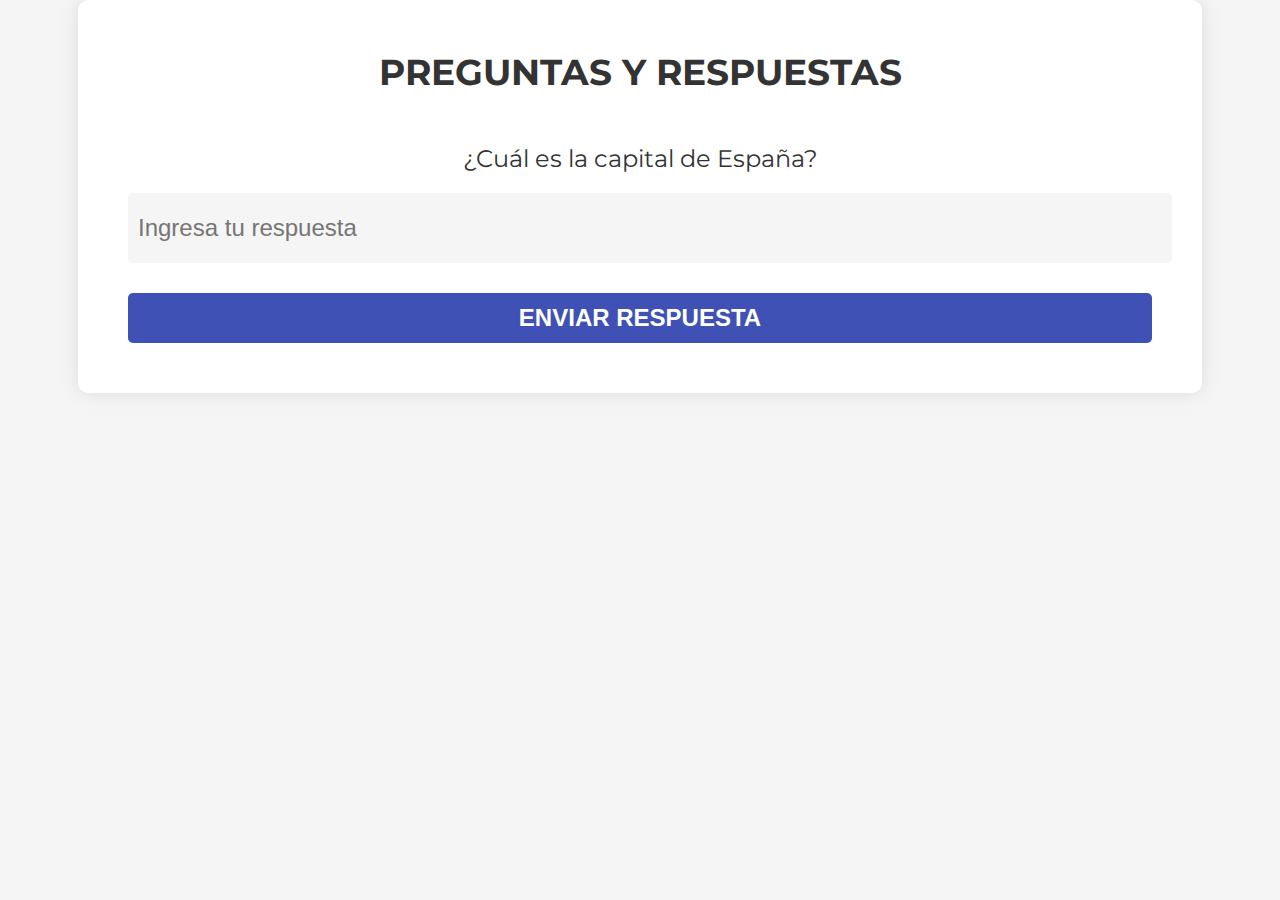
<file: HTML.html>
<!DOCTYPE html>
<html>
  <head>
    <meta charset="UTF-8">
    <title>Preguntas y respuestas</title>
    <link href="https://fonts.googleapis.com/css?family=Montserrat:400,700" rel="stylesheet">
    <link rel="stylesheet" type="text/css" href="CSS.css">
  </head>
  <body>
    <div class="container">
      <h1>Preguntas y respuestas</h1>
      <div id="pregunta">
        <p>¿Cuál es la capital de España?</p>
        <input type="text" id="respuesta" placeholder="Ingresa tu respuesta">
        <button onclick="verificar()">Enviar respuesta</button>
      </div>
      <div id="resultado"></div>
    </div>
    <script src="JS.js"></script>
  </body>
</html>
</file>
<file: CSS.css>
body {
    margin: 0;
    padding: 0;
    font-family: 'Montserrat', sans-serif;
    background-color: #f5f5f5;
  }
  
  .container {
    width: 80%;
    margin: 0 auto;
    padding: 50px;
    background-color: #fff;
    border-radius: 10px;
    box-shadow: 0 0 20px rgba(0, 0, 0, 0.1);
    text-align: center;
  }
  
  h1 {
    margin-top: 0;
    margin-bottom: 50px;
    font-size: 36px;
    font-weight: 700;
    color: #333;
    text-transform: uppercase;
  }
  
  #pregunta p {
    margin-bottom: 20px;
    font-size: 24px;
    font-weight: 400;
    color: #333;
  }
  
  #respuesta {
    display: block;
    width: 100%;
    height: 50px;
    margin-top: 20px;
    padding: 10px;
    font-size: 24px;
    font-weight: 400;
    color: #666;
    border: none;
    border-radius: 5px;
    background-color: #f5f5f5;
  }
  
  #respuesta:focus {
    outline: none;
    border: 2px solid #3f51b5;
  }
  
  button {
    display: block;
    width: 100%;
    height: 50px;
    margin-top: 30px;
    font-size: 24px;
    font-weight: 700;
    color: #fff;
    text-transform: uppercase;
    border: none;
    border-radius: 5px;
    background-color: #3f51b5;
    cursor: pointer;
    transition: background-color 0.3s ease;
  }
  
  button:hover {
    background-color: #2c3e50;
  }
  
  #resultado {
    display: none;
    margin-top: 50px;
    font-size: 24px;
    font-weight: 400;
    color: #333;
  }
</file>
